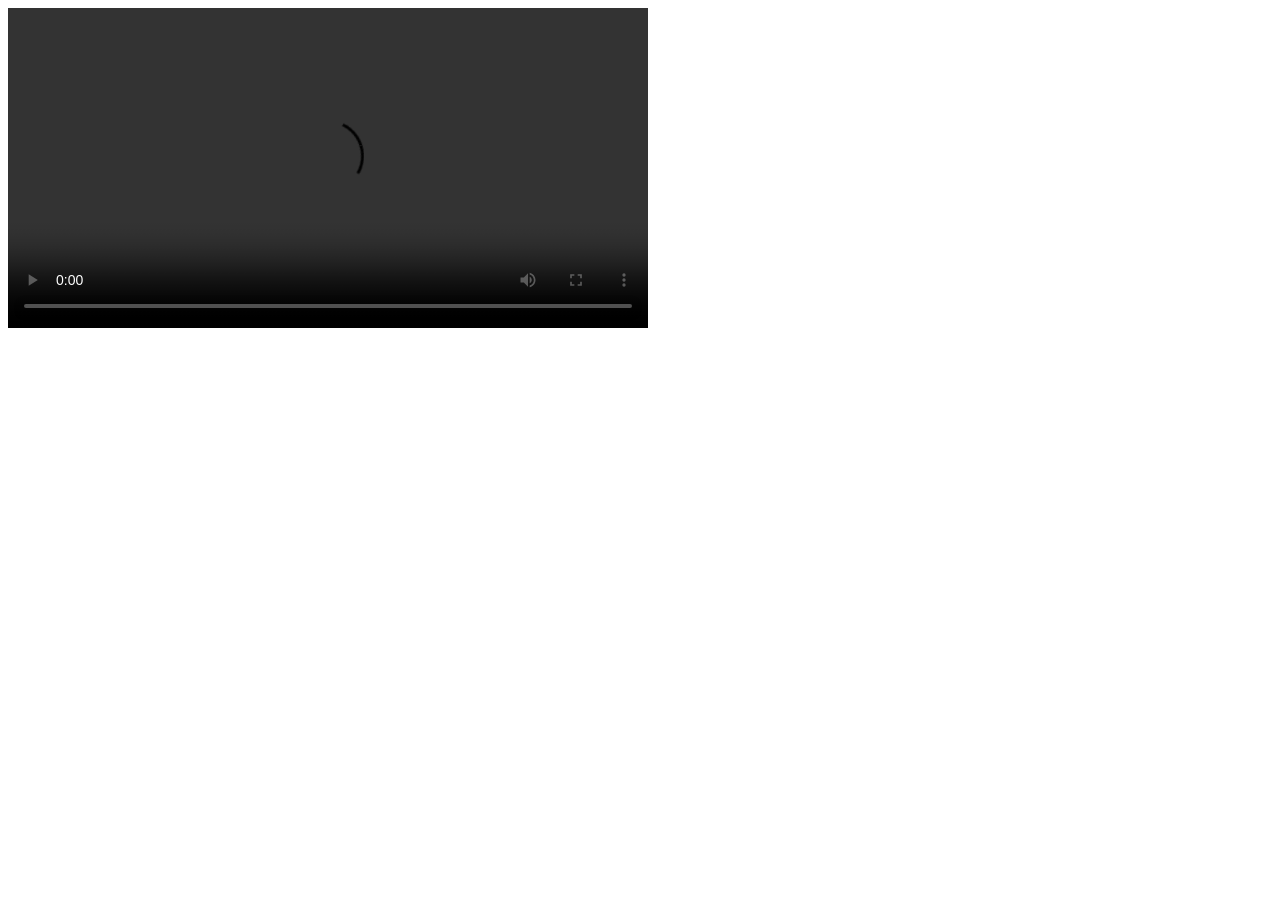
<file: index2.html>
<!DOCTYPE html>
<html>
<head>
<title>RTMP Embed</title>
<link href="https://vjs.zencdn.net/4.11/video-js.css" rel="stylesheet">
<script src="https://vjs.zencdn.net/4.11/video.js"></script>
</head>
<body>
<video id="streamContainer" class="video-js vjs-default-skin" controls preload="auto" width="640"
height="320" data-setup='{}'>
<source src="rtmp://haqim.ml/vod/test.mp4" type='rtmp/mp4'>
</video>
</body>
</html>
</file>
